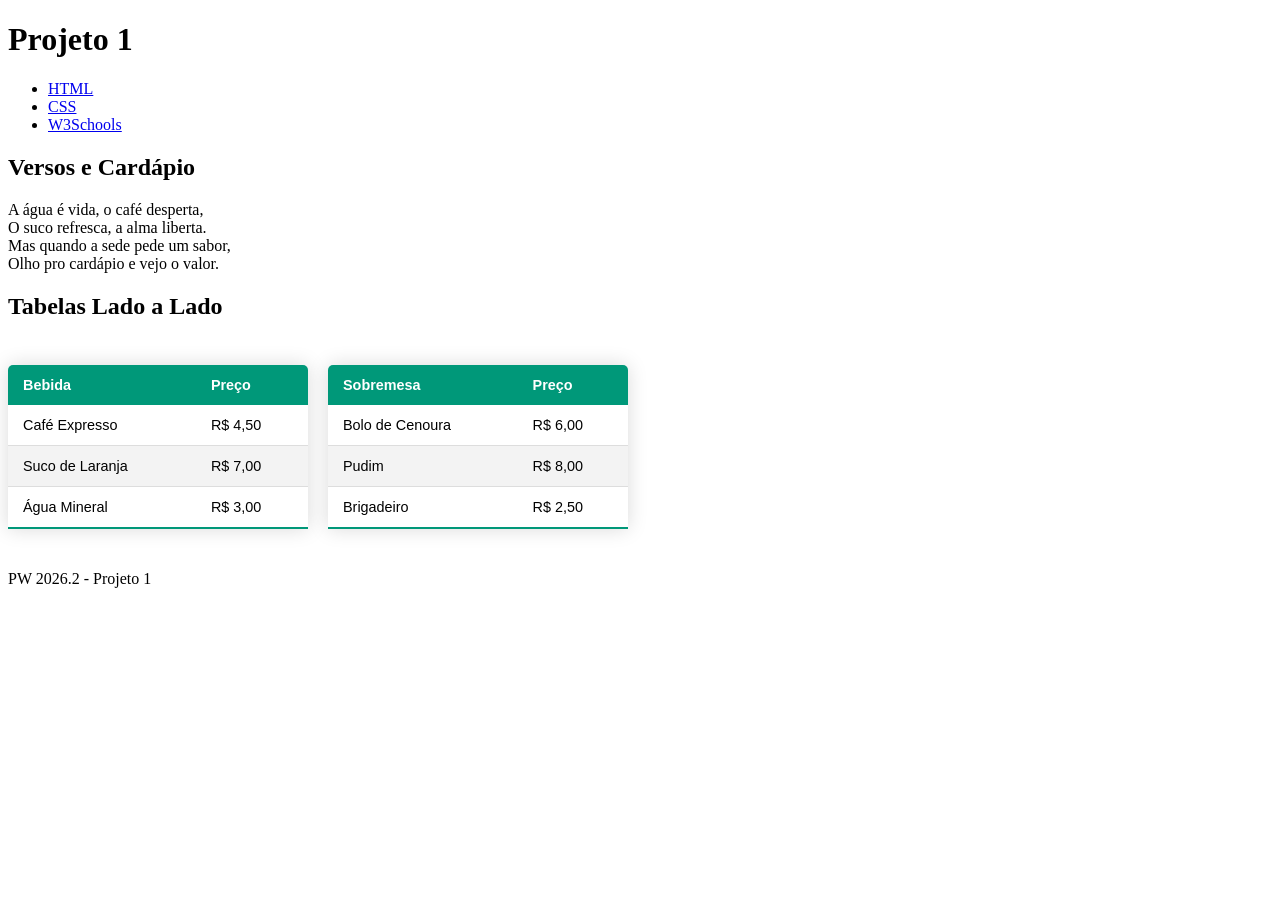
<file: html_css_JS/receita1/index.html>
<!DOCTYPE html>
<html lang="en">
<head>
    <meta charset="UTF-8">
    <meta name="viewport" content="width=device-width, initial-scale=1.0">
    <title>Exercício - Receita 1</title>
    <style>
        /* Beautify Tables */
        table {
            border-collapse: collapse;
            margin: 25px 0;
            font-size: 0.9em;
            font-family: sans-serif;
            min-width: 300px;
            box-shadow: 0 0 20px rgba(0, 0, 0, 0.15);
            border-radius: 5px 5px 0 0;
            overflow: hidden;
        }
        table thead tr {
            background-color: #009879;
            color: #ffffff;
            text-align: left;
        }
        table th, table td {
            padding: 12px 15px;
        }
        table tbody tr {
            border-bottom: 1px solid #dddddd;
        }
        table tbody tr:nth-of-type(even) {
            background-color: #f3f3f3;
        }
        table tbody tr:last-of-type {
            border-bottom: 2px solid #009879;
        }
        /* Side by Side Layout */
        .table-container {
            display: flex;
            gap: 20px;
            flex-wrap: wrap;
        }
    </style>
</head>
<body>
    <header>
        <h1>Projeto 1</h1>
        <nav>
            <ul>
                <li><a href="https://developer.mozilla.org/pt-BR/docs/Web/HTML" target="_blank">HTML</a></li>
                <li><a href="https://developer.mozilla.org/pt-BR/docs/Web/CSS" target="_blank">CSS</a></li>
                <li><a href="https://www.w3schools.com/" target="_blank">W3Schools</a></li>
            </ul>
        </nav>
    </header>
    <main>
        <section>
            <h2>Versos e Cardápio</h2>
            <p>
                A água é vida, o café desperta, <br>
                O suco refresca, a alma liberta. <br>
                Mas quando a sede pede um sabor, <br>
                Olho pro cardápio e vejo o valor.
            </p>
        </section>

        <section>
            <h2>Tabelas Lado a Lado</h2>
            <div class="table-container">
                <table>
                    <thead>
                        <tr>
                            <th>Bebida</th>
                            <th>Preço</th>
                        </tr>
                    </thead>
                    <tbody>
                        <tr>
                            <td>Café Expresso</td>
                            <td>R$ 4,50</td>
                        </tr>
                        <tr>
                            <td>Suco de Laranja</td>
                            <td>R$ 7,00</td>
                        </tr>
                        <tr>
                            <td>Água Mineral</td>
                            <td>R$ 3,00</td>
                        </tr>
                    </tbody>
                </table>

                <table>
                    <thead>
                        <tr>
                            <th>Sobremesa</th>
                            <th>Preço</th>
                        </tr>
                    </thead>
                    <tbody>
                        <tr>
                            <td>Bolo de Cenoura</td>
                            <td>R$ 6,00</td>
                        </tr>
                        <tr>
                            <td>Pudim</td>
                            <td>R$ 8,00</td>
                        </tr>
                        <tr>
                            <td>Brigadeiro</td>
                            <td>R$ 2,50</td>
                        </tr>
                    </tbody>
                </table>
            </div>
        </section>
    </main>
    <footer>
        <p>PW 2026.2 - Projeto 1</p>
    </footer>   
</body>
</html>
</file>
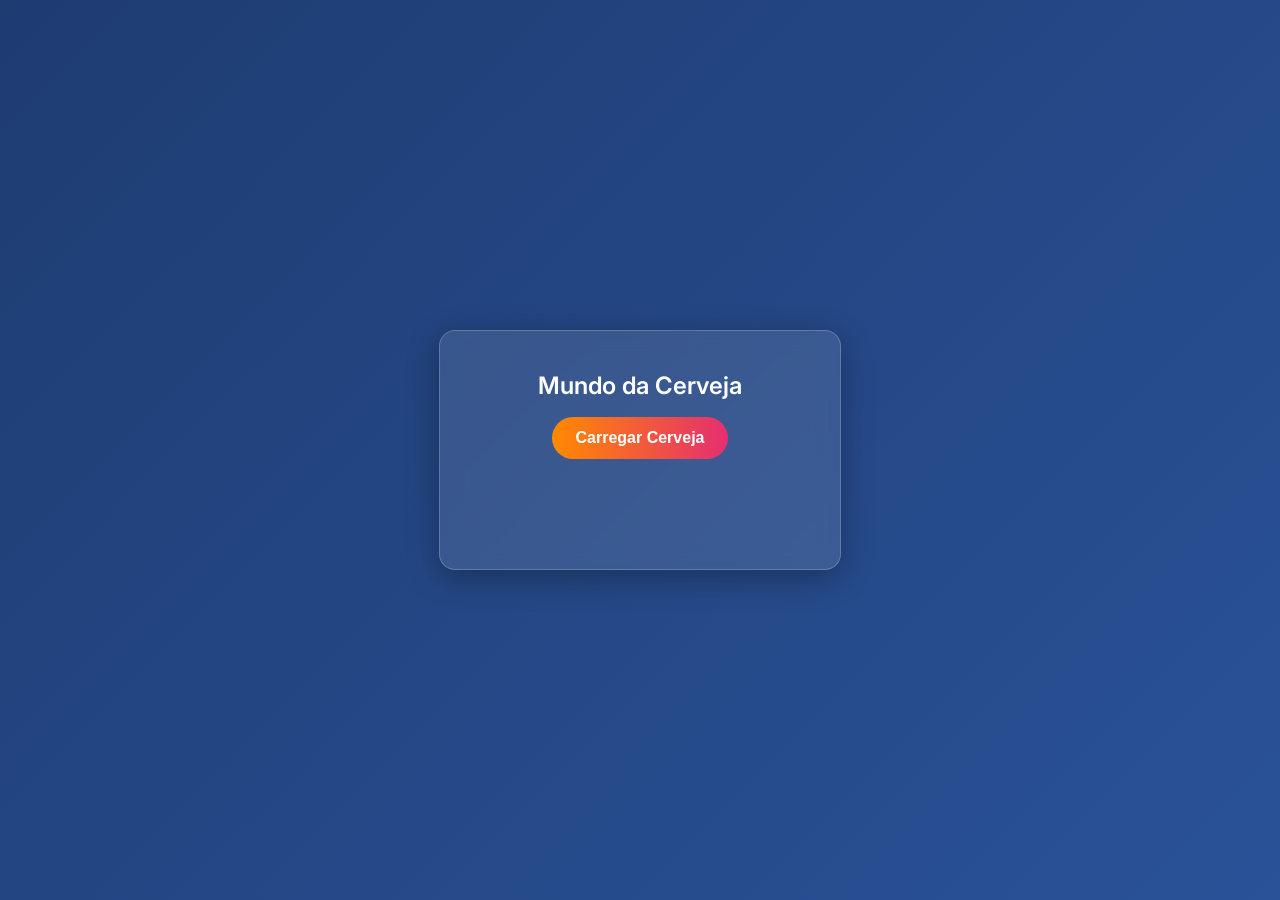
<file: html_css_JS/receita3/index.html>
<!DOCTYPE html>
<html lang="pt-BR">
<head>
    <meta charset="UTF-8">
    <meta name="viewport" content="width=device-width, initial-scale=1.0">
    <title>Receita 3 - Cervejas Premium</title>
    <meta name="description" content="Página da Receita 3 de Programação Web demonstrando introdução ao JavaScript com manipulação do DOM e eventos.">
    <link rel="stylesheet" href="style.css">
    <link href="https://fonts.googleapis.com/css2?family=Inter:wght@400;600&display=swap" rel="stylesheet">
</head>
<body>
    <div class="card">
        <h1>Mundo da Cerveja</h1>
        <div id="botoes">
            <button id="botaoCarregar">Carregar Cerveja</button>
        </div>
        <!-- Div inicialmente vazio para injetar os nomes das cervejas -->
        <div id="cervejas" class="cervejas-container"></div>
    </div>
    <script src="script.js"></script>
</body>
</html>
</file>
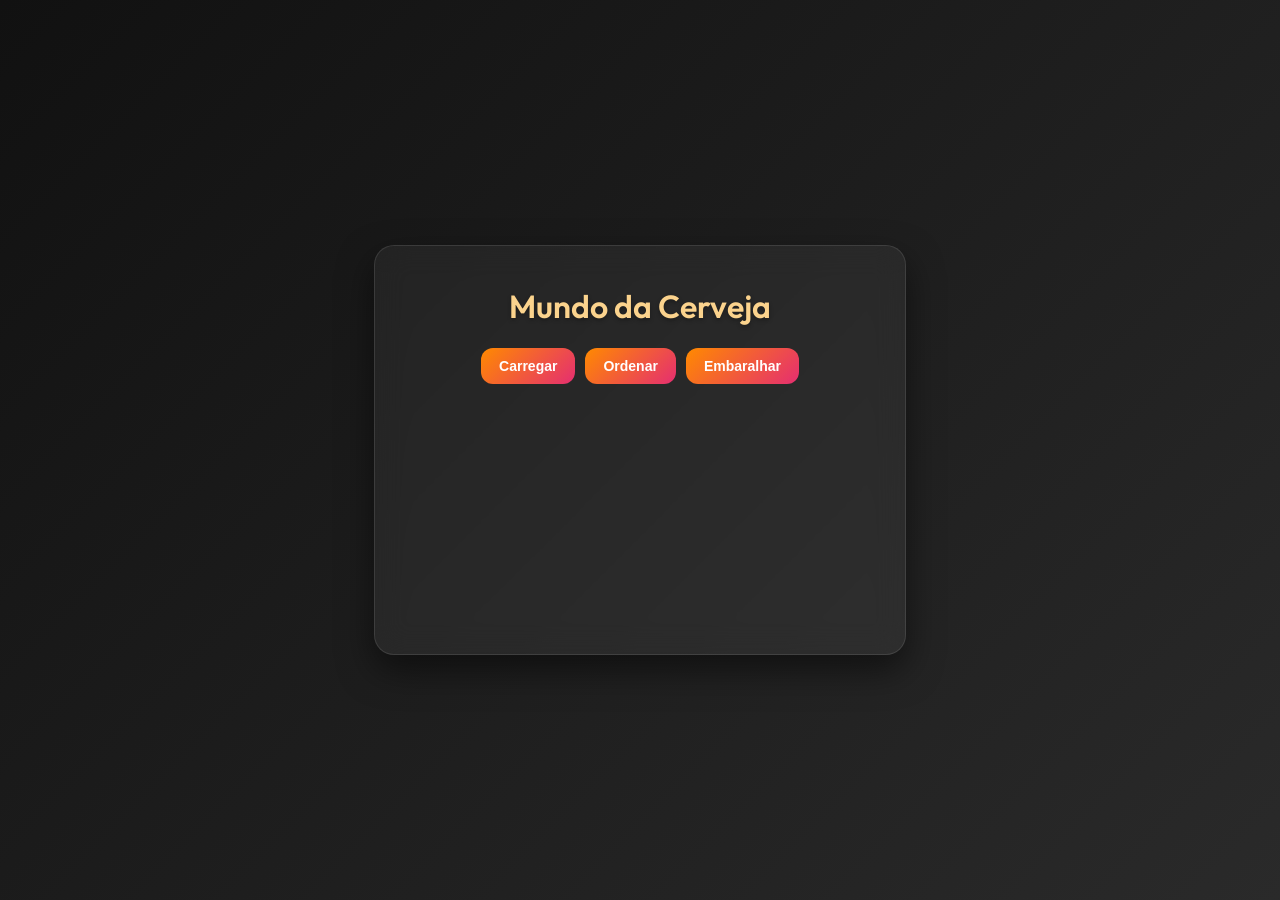
<file: html_css_JS/receita4/index.html>
<!DOCTYPE html>
<html lang="pt-BR">
<head>
    <meta charset="UTF-8">
    <meta name="viewport" content="width=device-width, initial-scale=1.0">
    <title>Receita 4 - JS Arrays</title>
    <link rel="stylesheet" href="style.css">
    <link href="https://fonts.googleapis.com/css2?family=Outfit:wght@400;600&display=swap" rel="stylesheet">
</head>
<body>
    <div class="card">
        <h1>Mundo da Cerveja</h1>
        
        <div id="botoes" class="botoes-container">
            <button id="botaoCarregar">Carregar</button>
            <button id="botaoOrdenar">Ordenar</button>
            <button id="botaoEmbaralhar">Embaralhar</button>
        </div>
        
        <div id="cervejas" class="cervejas-container">
            <!-- A tabela com as cervejas será injetada aqui -->
        </div>
    </div>
    
    <script src="script.js"></script>
</body>
</html>
</file>
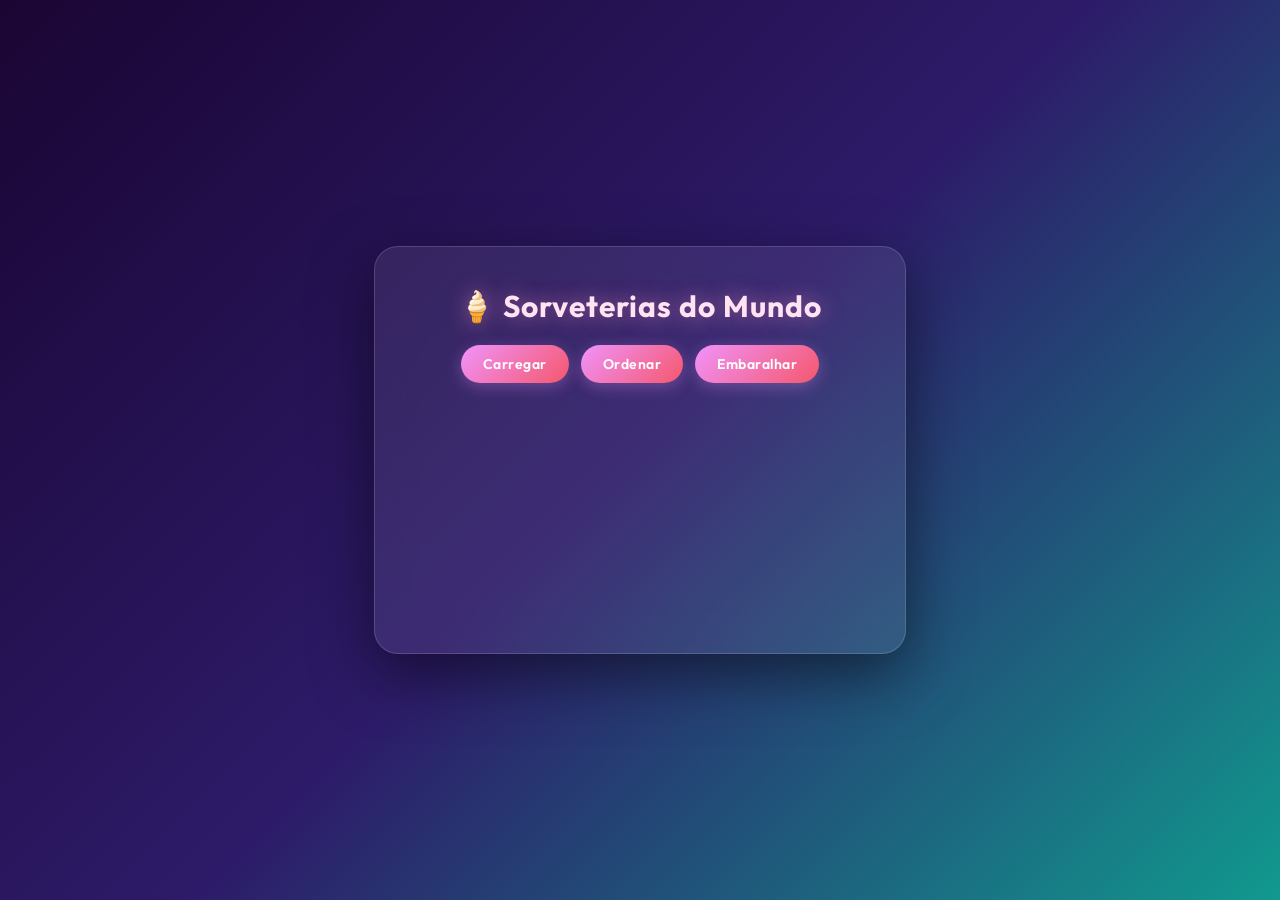
<file: html_css_JS/receita5/index.html>
<!DOCTYPE html>
<html lang="pt-BR">
<head>
    <meta charset="UTF-8">
    <meta name="viewport" content="width=device-width, initial-scale=1.0">
    <title>Receita 5 - JS Arrow Functions</title>
    <link rel="stylesheet" href="style.css">
    <link href="https://fonts.googleapis.com/css2?family=Outfit:wght@400;600;700&display=swap" rel="stylesheet">
</head>
<body>
    <div class="card">
        <h1>🍦 Sorveterias do Mundo</h1>

        <nav class="links-container">
            <a href="#" id="linkCarregar">Carregar</a>
            <a href="#" id="linkOrdenar">Ordenar</a>
            <a href="#" id="linkEmbaralhar">Embaralhar</a>
        </nav>

        <div id="sorvetes" class="lista-container">
            <!-- A tabela com os sorvetes será injetada aqui -->
        </div>
    </div>

    <script src="script.js"></script>
</body>
</html>
</file>
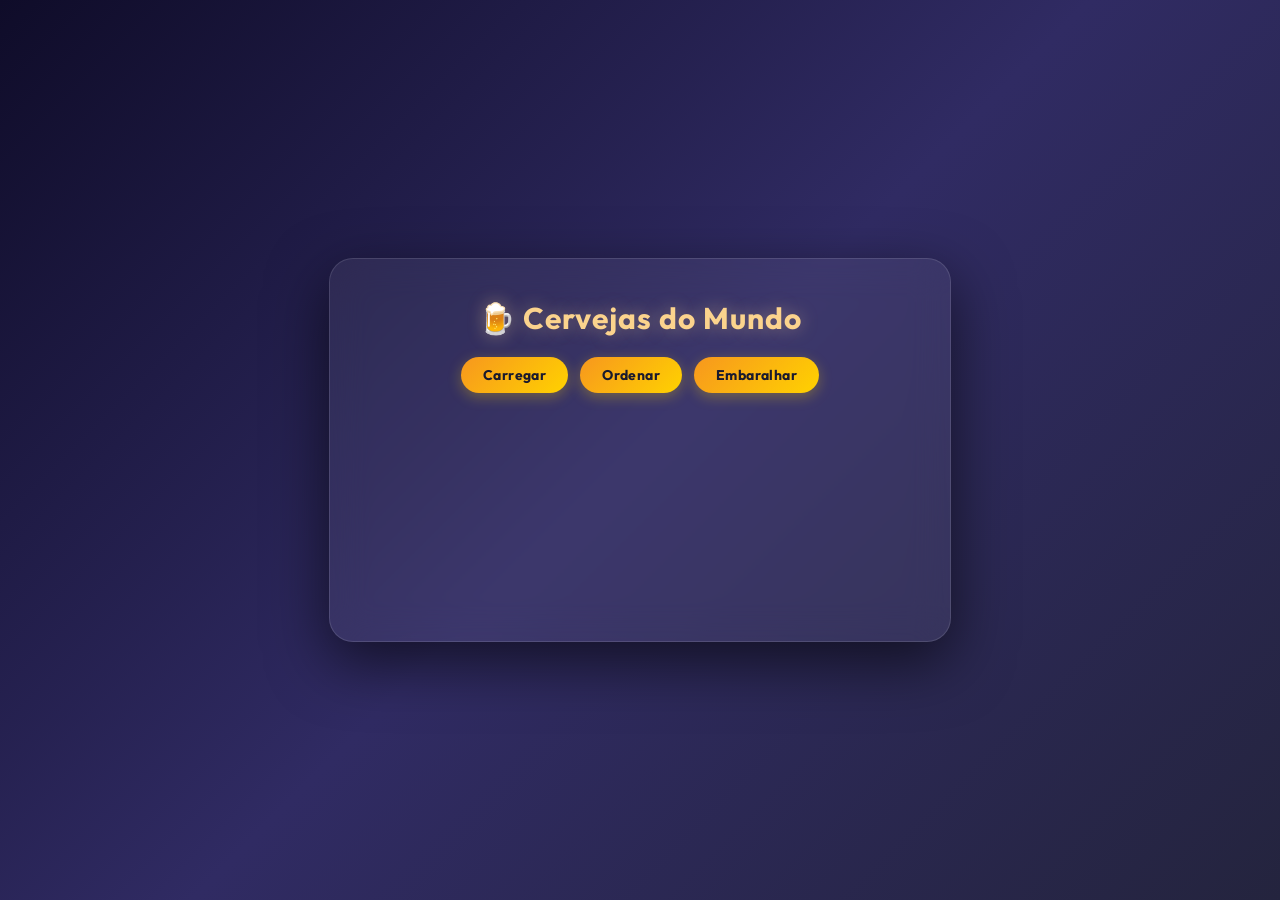
<file: html_css_JS/receita6/index.html>
<!DOCTYPE html>
<html lang="pt-BR">
<head>
    <meta charset="UTF-8">
    <meta name="viewport" content="width=device-width, initial-scale=1.0">
    <title>Receita 6 - JS Objects</title>
    <link rel="stylesheet" href="style.css">
    <link href="https://fonts.googleapis.com/css2?family=Outfit:wght@400;600;700&display=swap" rel="stylesheet">
</head>
<body>
    <div class="card">
        <h1>🍺 Cervejas do Mundo</h1>

        <nav class="links-container">
            <a href="#" id="linkCarregar">Carregar</a>
            <a href="#" id="linkOrdenar">Ordenar</a>
            <a href="#" id="linkEmbaralhar">Embaralhar</a>
        </nav>

        <div id="cervejasDiv" class="lista-container">
            <!-- Tabela injetada aqui -->
        </div>
    </div>

    <script src="script.js"></script>
</body>
</html>
</file>
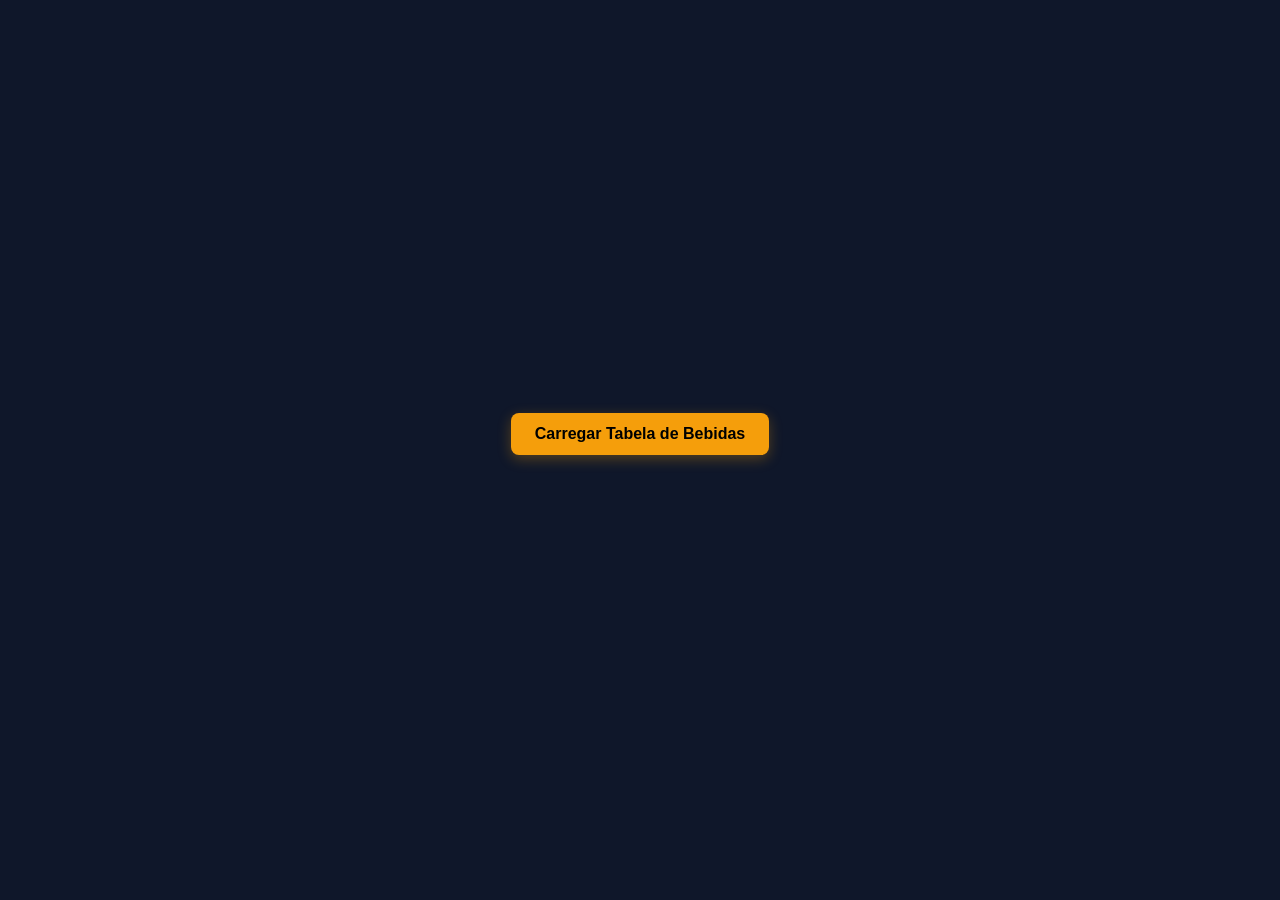
<file: react/receita10/index.html>
<!DOCTYPE html>
<html lang="pt-BR">
   <head>
      <meta charset="UTF-8">
      <title>ReactZero - Receita 10</title>
      <link rel="preconnect" href="https://fonts.googleapis.com">
      <link rel="preconnect" href="https://fonts.gstatic.com" crossorigin>
      <link href="https://fonts.googleapis.com/css2?family=Inter:wght@400;500;600;700&display=swap" rel="stylesheet">
      <style>
         :root {
            --bg-color: #0f172a;
            --card-bg: #1e293b;
            --text-color: #f8fafc;
            --text-muted: #94a3b8;
            --primary: #f59e0b;
            --primary-hover: #d97706;
            --border-color: #334155;
            --table-hover: #334155;
         }

         body {
            font-family: 'Inter', sans-serif;
            background-color: var(--bg-color);
            color: var(--text-color);
            min-height: 100vh;
            display: flex;
            flex-direction: column;
            align-items: center;
            justify-content: center;
            margin: 0;
            padding: 2rem;
            box-sizing: border-box;
         }

         .btn-carregar {
            background-color: var(--primary);
            color: #000;
            font-weight: 600;
            font-size: 1rem;
            border: none;
            padding: 0.75rem 1.5rem;
            border-radius: 8px;
            cursor: pointer;
            transition: all 0.2s ease;
            box-shadow: 0 4px 14px rgba(245, 158, 11, 0.3);
            margin-bottom: 2rem;
         }

         .btn-carregar:hover {
            background-color: var(--primary-hover);
            transform: translateY(-2px);
         }

         .container {
            background: var(--card-bg);
            padding: 2rem;
            border-radius: 12px;
            box-shadow: 0 10px 25px rgba(0, 0, 0, 0.4);
            border: 1px solid var(--border-color);
            max-width: 600px;
            width: 100%;
            animation: fadeIn 0.4s ease-out;
         }

         h1 {
            color: var(--primary);
            margin-top: 0;
            margin-bottom: 1.5rem;
            font-size: 1.75rem;
            text-align: center;
         }

         table {
            width: 100%;
            border-collapse: collapse;
            overflow: hidden;
            border-radius: 8px;
         }

         th, td {
            padding: 0.85rem 1.2rem;
            text-align: left;
         }

         th {
            background-color: #0f172a;
            color: var(--text-muted);
            text-transform: uppercase;
            font-size: 0.75rem;
            letter-spacing: 0.05em;
            font-weight: 700;
            border-bottom: 2px solid var(--border-color);
         }

         td {
            border-bottom: 1px solid var(--border-color);
            color: var(--text-color);
            font-size: 0.95rem;
         }

         tbody tr:last-child td {
            border-bottom: none;
         }

         tbody tr {
            transition: background 0.15s ease;
         }

         tbody tr:hover {
            background-color: var(--table-hover);
         }

         @keyframes fadeIn {
            from { opacity: 0; transform: translateY(10px); }
            to { opacity: 1; transform: translateY(0); }
         }
      </style>
   </head>

   <body>

      <!-- Botão para disparar a renderização (Questão 4) -->
      <button id="botao-carregar" class="btn-carregar" onclick="carregarConteudo()">
         Carregar Tabela de Bebidas
      </button>

      <!-- Contêiner do React -->
      <div id="app"></div>

      <!-- Bibliotecas locais na pasta react/libs -->
      <script src="../libs/react.js"></script>
      <script src="../libs/react-dom.js"></script>
      <script src="../libs/babel.js"></script>

      <script type="text/babel">

         // Questão 4: Array fixo de objetos JSON
         const bebidas = [
            { nome: "Havana", marca: "Engenho Anísio Santiago" },
            { nome: "Anísio Santiago", marca: "Fazenda Havana" },
            { nome: "Salinas", marca: "Salinas Tradicional" },
            { nome: "Vale Verde", marca: "Vale Verde Alambique" },
            { nome: "Claudionor", marca: "Januária / MG" }
         ];

         // Questão 3: Função Cabecalho
         function Cabecalho() {
            return <h1>Minha tabela de bebidas</h1>;
         }

         // Questões 1, 2, 4 e 5: Componente TabelaBebidas usando map no array JSON e estilizada
         function TabelaBebidas() {
            return (
               <div className="container">
                  <Cabecalho />
                  <table>
                     <thead>
                        <tr>
                           <th>Nome</th>
                           <th>Marca</th>
                        </tr>
                     </thead>
                     <tbody>
                        {bebidas.map((b, index) => (
                           <tr key={index}>
                              <td><strong>{b.nome}</strong></td>
                              <td>{b.marca}</td>
                           </tr>
                        ))}
                     </tbody>
                  </table>
               </div>
            );
         }

         // Questão 4: Função executada ao clicar no botão
         function carregarConteudo() {
            ReactDOM.render(
               <TabelaBebidas />,
               document.getElementById("app")
            );
         }

      </script>

   </body>
</html>
</file>
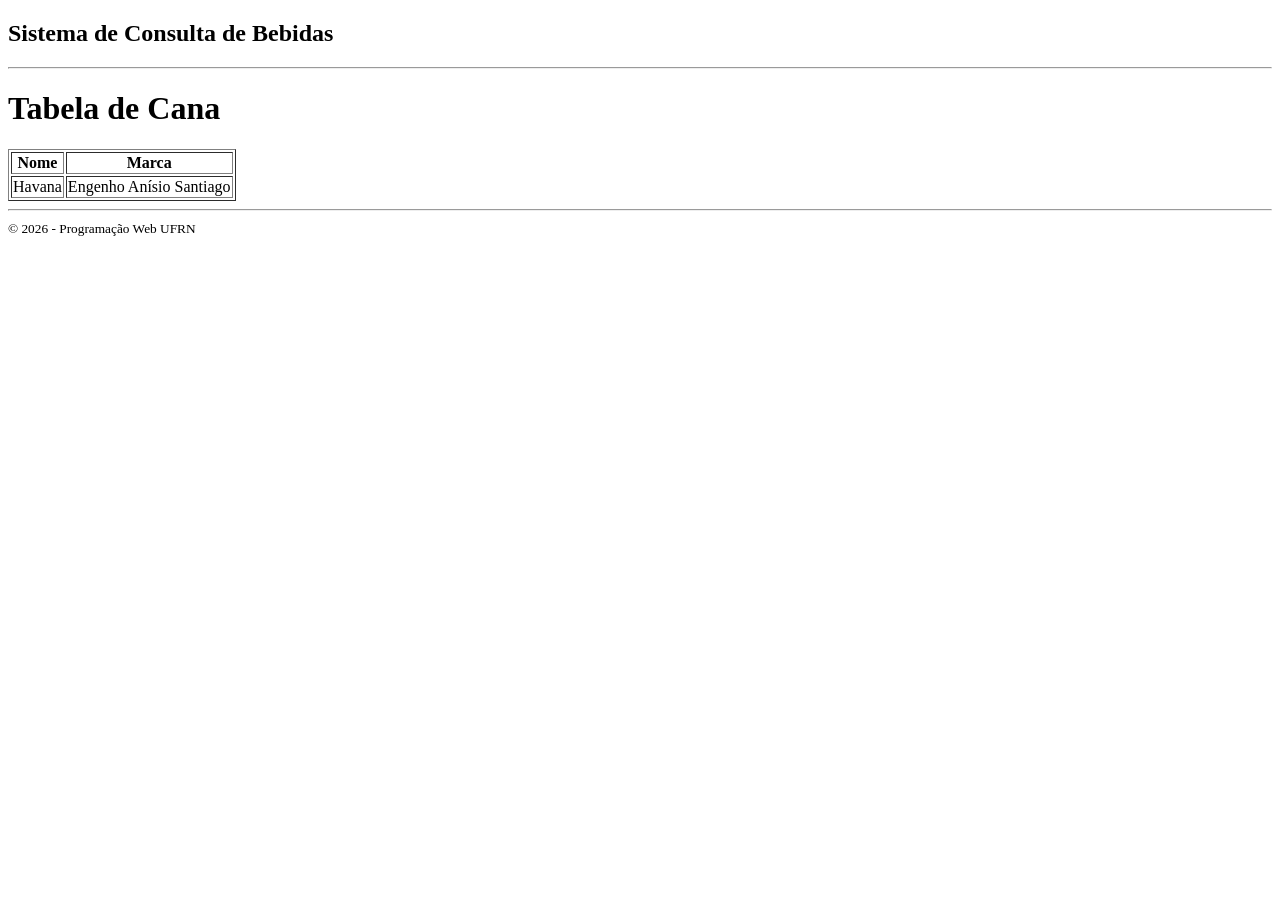
<file: react/receita11/index.html>
<!DOCTYPE html>

<html>

   <head>

      <title>ReceitaReact - 2</title>      

   </head>

   <body>

      <div id="app">

      

      </div>


      <!-- Bibliotecas locais na pasta react/libs -->
      <script src="../libs/react.js"></script>
      <script src="../libs/react-dom.js"></script>
      <script src="../libs/babel.js"></script>

            

            <script type="text/babel">

      

         class Cabecalho extends React.Component {
            render() {
               return (
                  <header>
                     <h2>{this.props.descricao || "Cardápio do Bar"}</h2>
                     <hr/>
                  </header>
               );
            }
         }

         class Rodape extends React.Component {
            render() {
               return (
                  <footer>
                     <hr/>
                     <small>{this.props.texto || "Desenvolvido com React (Componentes de Classe)"}</small>
                  </footer>
               );
            }
         }

         class TabelaBebidas extends React.Component{

            render(){

               return (

                  <div>

                     <h1>{this.props.titulo}</h1>

                     <table id="tabela" border="1">

                        <thead>

                           <tr><th>Nome</th><th>Marca</th></tr>

                        </thead>

                        <tbody>

                           <tr><td>Havana</td><td>Engenho Anísio Santiago</td></tr>

                        </tbody>

                     </table>

                 </div> 

               )

            }

         }

         ReactDOM.render(

            <div>
               <Cabecalho descricao="Sistema de Consulta de Bebidas" />
               <TabelaBebidas titulo="Tabela de Cana" />
               <Rodape texto="© 2026 - Programação Web UFRN" />
            </div>

            ,

            document.getElementById("app"))


      </script>

   </body>

</html>
</file>
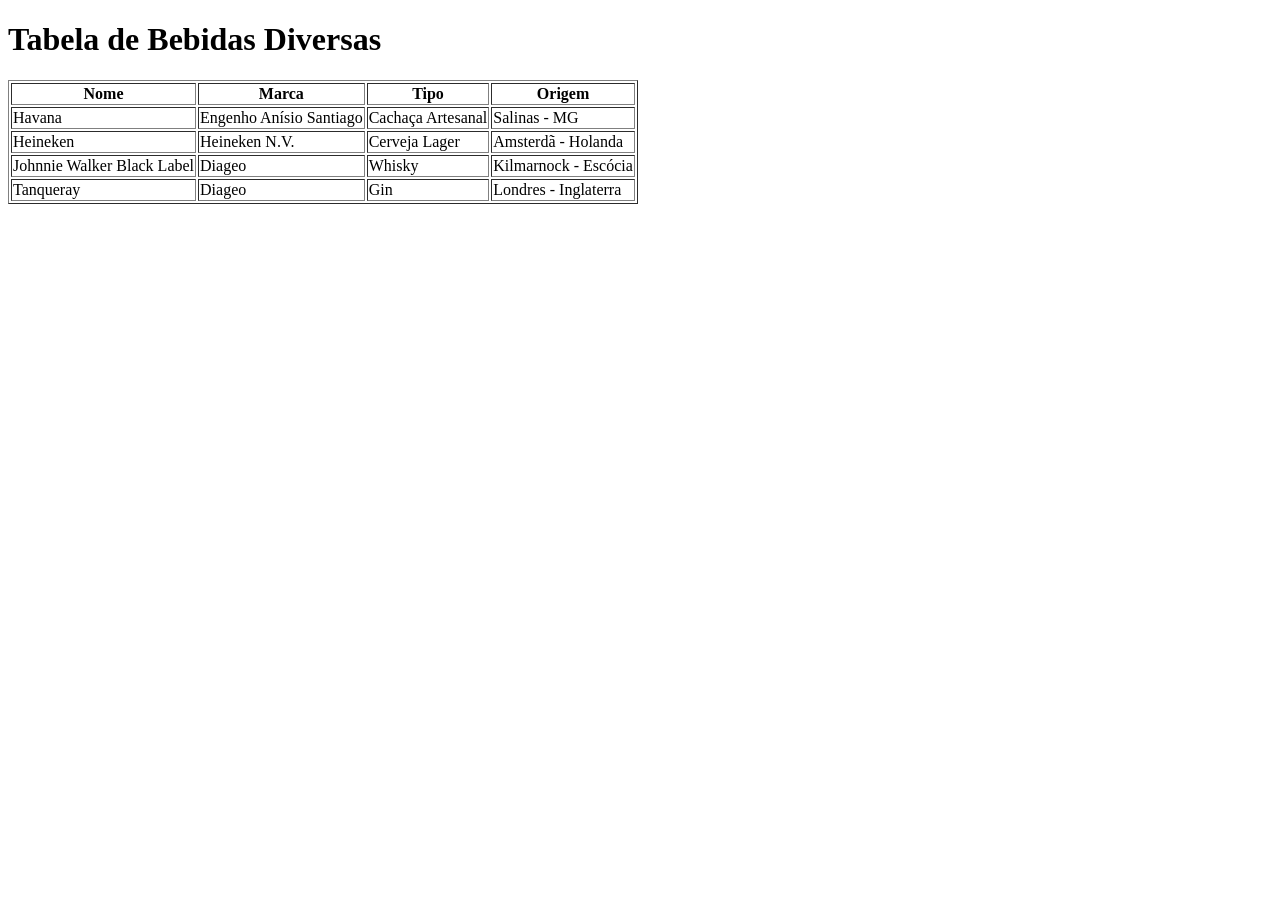
<file: react/receita12/index.html>
<!DOCTYPE html>

<html>

   <head>

      <title>ReceitaReact - 3</title>      

   </head>


   <body>

      <div id="app">

      </div>


      <!-- Bibliotecas locais na pasta react/libs -->
      <script src="../libs/react.js"></script>
      <script src="../libs/react-dom.js"></script>
      <script src="../libs/babel.js"></script>


      <script type="text/babel">

         const TabelaBebidas = (props) => {
            const cabecalhos = props.cabecalhos || [];
            const dados = props.dados || props.conteudo || [];

            return (
               <div>
                  <h1>{props.titulo || "Tabela de Bebidas"}</h1>

                  <table id="tabela" border="1">
                     <thead>
                        <tr>
                           {cabecalhos.map((cabecalho, index) => (
                              <th key={index}>{cabecalho}</th>
                           ))}
                        </tr>
                     </thead>

                     <tbody>
                        {dados.map((linha, indexLinha) => (
                           <tr key={indexLinha}>
                              {Array.isArray(linha)
                                 ? linha.map((coluna, indexColuna) => (
                                      <td key={indexColuna}>{coluna}</td>
                                   ))
                                 : Object.values(linha).map((coluna, indexColuna) => (
                                      <td key={indexColuna}>{coluna}</td>
                                   ))}
                           </tr>
                        ))}
                     </tbody>
                  </table>
               </div>
            );
         };

         const cabecalhos = ["Nome", "Marca", "Tipo", "Origem"];

         const bebidas = [
            ["Havana", "Engenho Anísio Santiago", "Cachaça Artesanal", "Salinas - MG"],
            ["Heineken", "Heineken N.V.", "Cerveja Lager", "Amsterdã - Holanda"],
            ["Johnnie Walker Black Label", "Diageo", "Whisky", "Kilmarnock - Escócia"],
            ["Tanqueray", "Diageo", "Gin", "Londres - Inglaterra"]
         ];

         ReactDOM.render(
            <TabelaBebidas 
               titulo="Tabela de Bebidas Diversas" 
               cabecalhos={cabecalhos} 
               dados={bebidas} 
            />,
            document.getElementById("app")
         );

      </script>


   </body>


</html>
</file>
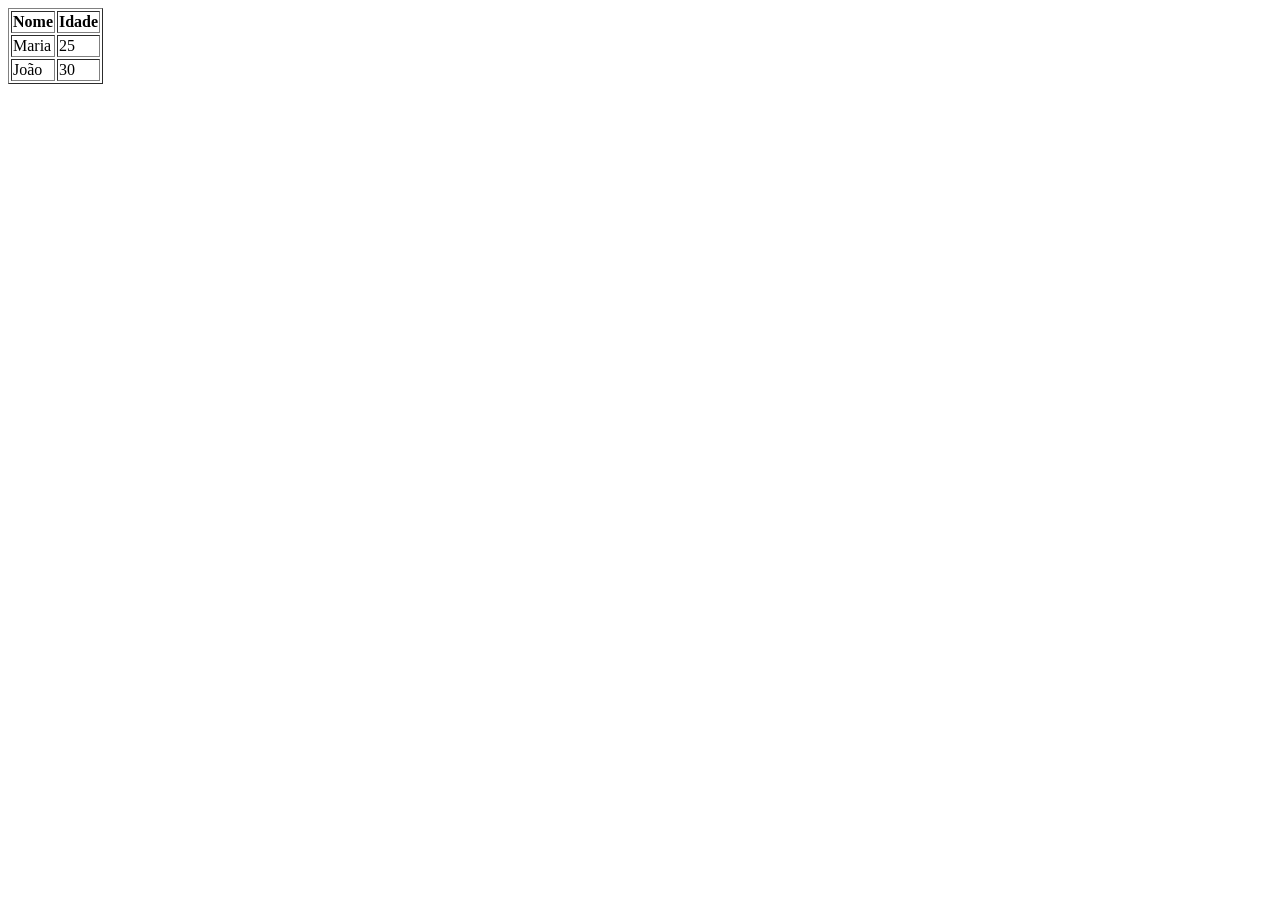
<file: react/receita9/index.html>
<!DOCTYPE html>

<html>

   <head>

      <title>ReactZero</title>      

   </head>

   <body>

      <div id="app">

      

      </div>


      <script src="../libs/react.js"></script>
      <script src="../libs/react-dom.js"></script>

      

      <script>

      

         ReactDOM.render(
   React.createElement(
      'table',
      { border: '1', id: 'minha-tabela' },
      React.createElement(
         'thead',
         null,
         React.createElement(
            'tr',
            null,
            React.createElement('th', null, 'Nome'),
            React.createElement('th', null, 'Idade')
         )
      ),
      React.createElement(
         'tbody',
         null,
         React.createElement(
            'tr',
            null,
            React.createElement('td', null, 'Maria'),
            React.createElement('td', null, '25')
         ),
         React.createElement(
            'tr',
            null,
            React.createElement('td', null, 'João'),
            React.createElement('td', null, '30')
         )
      )
   ),
   document.getElementById('app')
);



      </script>

   </body>

</html>
</file>
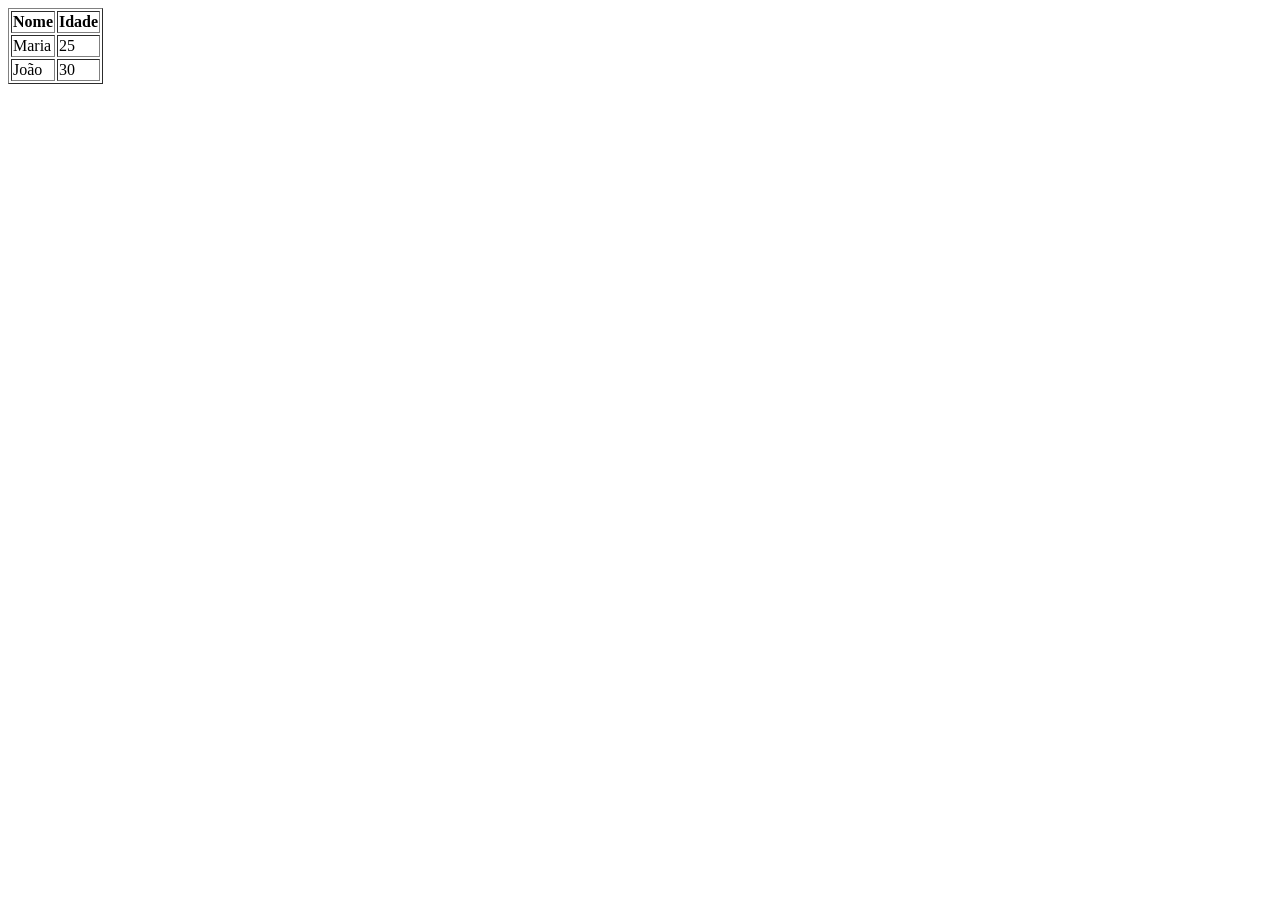
<file: react/receita9/libs/index.html>
<!DOCTYPE html>

<html>

   <head>

      <title>ReactZero</title>      

   </head>

   <body>

      <div id="app">

      

      </div>


      <script src="react.js"></script>

      <script src="react-dom.js"></script>

      

      <script>

      

         ReactDOM.render(
   React.createElement(
      'table',
      { border: '1', id: 'minha-tabela' },
      React.createElement(
         'thead',
         null,
         React.createElement(
            'tr',
            null,
            React.createElement('th', null, 'Nome'),
            React.createElement('th', null, 'Idade')
         )
      ),
      React.createElement(
         'tbody',
         null,
         React.createElement(
            'tr',
            null,
            React.createElement('td', null, 'Maria'),
            React.createElement('td', null, '25')
         ),
         React.createElement(
            'tr',
            null,
            React.createElement('td', null, 'João'),
            React.createElement('td', null, '30')
         )
      )
   ),
   document.getElementById('app')
);



      </script>

   </body>

</html>
</file>
<file: html_css_JS/receita3/style.css>
body {
    font-family: 'Inter', sans-serif;
    background: linear-gradient(135deg, #1e3c72 0%, #2a5298 100%);
    color: #fff;
    display: flex;
    justify-content: center;
    align-items: center;
    height: 100vh;
    margin: 0;
}

.card {
    background: rgba(255, 255, 255, 0.1);
    backdrop-filter: blur(10px);
    -webkit-backdrop-filter: blur(10px);
    border: 1px solid rgba(255, 255, 255, 0.2);
    padding: 40px;
    border-radius: 16px;
    box-shadow: 0 8px 32px rgba(0, 0, 0, 0.3);
    text-align: center;
    width: 320px;
}

h1 {
    margin-top: 0;
    font-size: 24px;
    font-weight: 600;
}

button {
    background: linear-gradient(90deg, #ff8a00, #e52e71);
    color: white;
    border: none;
    padding: 12px 24px;
    font-size: 16px;
    font-weight: 600;
    border-radius: 30px;
    cursor: pointer;
    transition: transform 0.2s, box-shadow 0.2s;
    outline: none;
}

button:hover {
    transform: translateY(-2px);
    box-shadow: 0 4px 15px rgba(229, 46, 113, 0.4);
}

button:active {
    transform: translateY(0);
}

.cervejas-container {
    margin-top: 30px;
    min-height: 40px; /* Garante que o card não pule de tamanho bruscamente */
    transition: opacity 0.3s ease-in-out;
    opacity: 1; /* Estado inicial */
}

.cervejas-container h2 {
    margin: 0;
    font-size: 28px;
    color: #fbd38d; /* Amarelo premium estilo cerveja */
    text-shadow: 0 2px 4px rgba(0,0,0,0.5);
}
</file>
<file: html_css_JS/receita4/style.css>
body {
    font-family: 'Outfit', sans-serif;
    background: linear-gradient(135deg, #111 0%, #2a2a2a 100%);
    color: #fff;
    display: flex;
    justify-content: center;
    align-items: center;
    height: 100vh;
    margin: 0;
}

.card {
    background: rgba(255, 255, 255, 0.05);
    backdrop-filter: blur(15px);
    -webkit-backdrop-filter: blur(15px);
    border: 1px solid rgba(255, 255, 255, 0.1);
    padding: 40px;
    border-radius: 20px;
    box-shadow: 0 15px 35px rgba(0, 0, 0, 0.5);
    text-align: center;
    width: 450px;
}

h1 {
    margin-top: 0;
    font-size: 32px;
    font-weight: 600;
    color: #fbd38d;
    text-shadow: 0 2px 4px rgba(0,0,0,0.3);
}

.botoes-container {
    display: flex;
    flex-wrap: wrap;
    gap: 10px;
    justify-content: center;
    margin-bottom: 30px;
}

button {
    background: linear-gradient(135deg, #ff8a00, #e52e71);
    color: white;
    border: none;
    padding: 10px 18px;
    font-size: 14px;
    font-weight: 600;
    border-radius: 12px;
    cursor: pointer;
    transition: all 0.3s ease;
    outline: none;
}

button:hover {
    transform: translateY(-2px);
    box-shadow: 0 5px 15px rgba(229, 46, 113, 0.5);
}

button:active {
    transform: translateY(0);
}

.cervejas-container {
    min-height: 200px;
}

table {
    width: 100%;
    border-collapse: collapse;
    margin-top: 10px;
}

table th {
    background: rgba(255, 255, 255, 0.1);
    padding: 12px;
    font-size: 18px;
    text-transform: uppercase;
    letter-spacing: 1px;
    border-radius: 8px 8px 0 0;
}

table td {
    padding: 15px;
    font-size: 18px;
    border-bottom: 1px solid rgba(255, 255, 255, 0.1);
    background: rgba(255, 255, 255, 0.02);
    transition: background 0.3s ease;
}

table tr:last-child td {
    border-bottom: none;
    border-radius: 0 0 8px 8px;
}

table tr:hover td {
    background: rgba(255, 255, 255, 0.1);
}
</file>
<file: html_css_JS/receita5/style.css>
body {
    font-family: 'Outfit', sans-serif;
    background: linear-gradient(135deg, #1a0533 0%, #2d1b69 50%, #11998e 100%);
    color: #fff;
    display: flex;
    justify-content: center;
    align-items: center;
    min-height: 100vh;
    margin: 0;
}

.card {
    background: rgba(255, 255, 255, 0.08);
    backdrop-filter: blur(20px);
    -webkit-backdrop-filter: blur(20px);
    border: 1px solid rgba(255, 255, 255, 0.15);
    padding: 40px;
    border-radius: 24px;
    box-shadow: 0 20px 60px rgba(0, 0, 0, 0.5);
    text-align: center;
    width: 450px;
}

h1 {
    margin-top: 0;
    font-size: 30px;
    font-weight: 700;
    color: #ffe3f3;
    text-shadow: 0 0 20px rgba(255, 150, 200, 0.5);
    letter-spacing: 1px;
}

/* ─── Links no lugar de botões ─────────────────────────────────────────────── */
.links-container {
    display: flex;
    flex-wrap: wrap;
    gap: 12px;
    justify-content: center;
    margin-bottom: 30px;
}

.links-container a {
    display: inline-block;
    text-decoration: none;
    color: #fff;
    background: linear-gradient(135deg, #f093fb, #f5576c);
    padding: 10px 22px;
    font-size: 14px;
    font-weight: 600;
    border-radius: 50px;
    transition: all 0.3s ease;
    box-shadow: 0 4px 15px rgba(240, 147, 251, 0.3);
    letter-spacing: 0.5px;
}

.links-container a:hover {
    transform: translateY(-3px);
    box-shadow: 0 8px 25px rgba(240, 147, 251, 0.6);
    background: linear-gradient(135deg, #f5576c, #f093fb);
}

.links-container a:active {
    transform: translateY(-1px);
}

/* ─── Tabela ────────────────────────────────────────────────────────────────── */
.lista-container {
    min-height: 200px;
}

table {
    width: 100%;
    border-collapse: collapse;
    margin-top: 10px;
    animation: fadeIn 0.3s ease;
}

@keyframes fadeIn {
    from { opacity: 0; transform: translateY(8px); }
    to   { opacity: 1; transform: translateY(0); }
}

table th {
    background: rgba(255, 255, 255, 0.12);
    padding: 12px;
    font-size: 16px;
    text-transform: uppercase;
    letter-spacing: 2px;
    border-radius: 10px 10px 0 0;
    color: #ffe3f3;
}

table td {
    padding: 14px;
    font-size: 17px;
    border-bottom: 1px solid rgba(255, 255, 255, 0.08);
    background: rgba(255, 255, 255, 0.03);
    transition: background 0.25s ease;
}

table tr:last-child td {
    border-bottom: none;
    border-radius: 0 0 10px 10px;
}

table tr:hover td {
    background: rgba(255, 255, 255, 0.12);
    cursor: default;
}
</file>
<file: html_css_JS/receita6/style.css>
body {
    font-family: 'Outfit', sans-serif;
    background: linear-gradient(135deg, #0f0c29 0%, #302b63 50%, #24243e 100%);
    color: #eee;
    display: flex;
    justify-content: center;
    align-items: center;
    min-height: 100vh;
    margin: 0;
}

.card {
    background: rgba(255, 255, 255, 0.06);
    backdrop-filter: blur(18px);
    -webkit-backdrop-filter: blur(18px);
    border: 1px solid rgba(255, 255, 255, 0.12);
    padding: 40px;
    border-radius: 24px;
    box-shadow: 0 20px 60px rgba(0, 0, 0, 0.6);
    text-align: center;
    width: 540px;
}

h1 {
    margin-top: 0;
    font-size: 30px;
    font-weight: 700;
    color: #fbd38d;
    text-shadow: 0 0 18px rgba(251, 211, 141, 0.4);
    letter-spacing: 1px;
}

/* ── Links de ação ───────────────────────────────────────────────────────── */
.links-container {
    display: flex;
    gap: 12px;
    justify-content: center;
    margin-bottom: 28px;
}

.links-container a {
    text-decoration: none;
    color: #fff;
    background: linear-gradient(135deg, #f7971e, #ffd200);
    color: #1a1a2e;
    padding: 9px 22px;
    border-radius: 50px;
    font-weight: 700;
    font-size: 14px;
    letter-spacing: 0.4px;
    transition: all 0.25s ease;
    box-shadow: 0 4px 14px rgba(255, 210, 0, 0.3);
}

.links-container a:hover {
    transform: translateY(-3px);
    box-shadow: 0 8px 22px rgba(255, 210, 0, 0.55);
}

.links-container a:active { transform: translateY(-1px); }

/* ── Tabela estilizada ───────────────────────────────────────────────────── */
.lista-container { min-height: 180px; }

table {
    width: 100%;
    border-collapse: collapse;
    margin-top: 8px;
    animation: fadeIn 0.3s ease;
}

@keyframes fadeIn {
    from { opacity: 0; transform: translateY(6px); }
    to   { opacity: 1; transform: translateY(0);   }
}

thead tr {
    background: linear-gradient(90deg, rgba(251,211,141,0.18), rgba(251,211,141,0.06));
}

th {
    padding: 13px 16px;
    text-align: left;
    font-size: 13px;
    text-transform: uppercase;
    letter-spacing: 1.5px;
    color: #fbd38d;
    border-bottom: 2px solid rgba(251, 211, 141, 0.35);
}

td {
    padding: 13px 16px;
    font-size: 15px;
    border-bottom: 1px solid rgba(255, 255, 255, 0.07);
    background: rgba(255, 255, 255, 0.02);
    transition: background 0.2s ease;
    text-align: left;
}

tbody tr:last-child td { border-bottom: none; }

tbody tr:hover td {
    background: rgba(251, 211, 141, 0.09);
    cursor: default;
}
</file>
